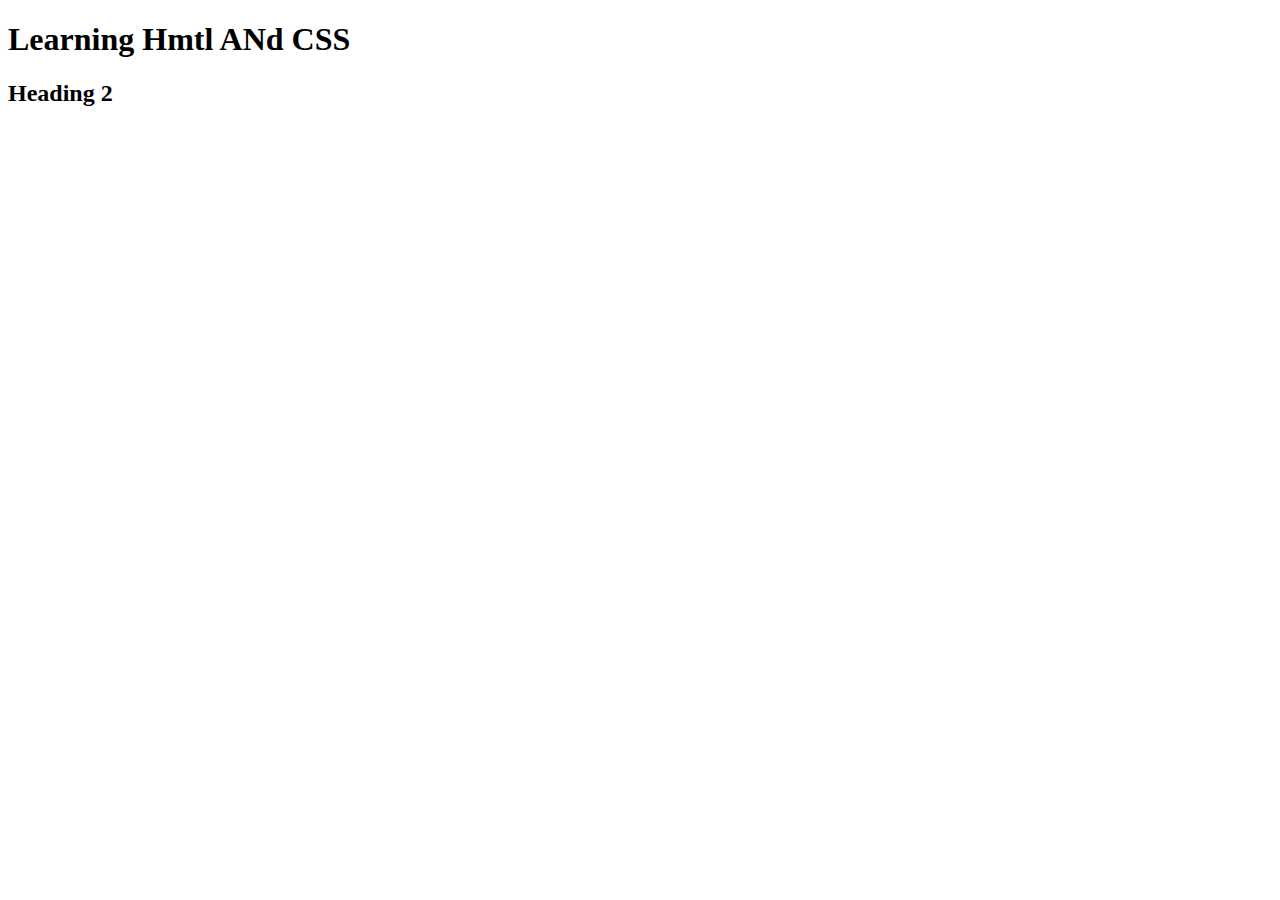
<file: index.html>
<!DOCTYPE html>
<html lang="en">
<head>
    <meta charset="UTF-8">
    <meta name="viewport" content="width=device-width, initial-scale=1.0">
    <title>Document</title>
    <link rel="stylesheet" href="/style.css">
</head>
<body>
    <h1>Learning Hmtl ANd CSS</h1>
    <h2>Heading 2</h2>
    <h3></h3>
</body>
</html>
</file>
<file: style.css>
.parent {
    border: 5px solid black;
    width: 500px;
    height: 200px;
    padding: ;
}
.child{

}
</file>
